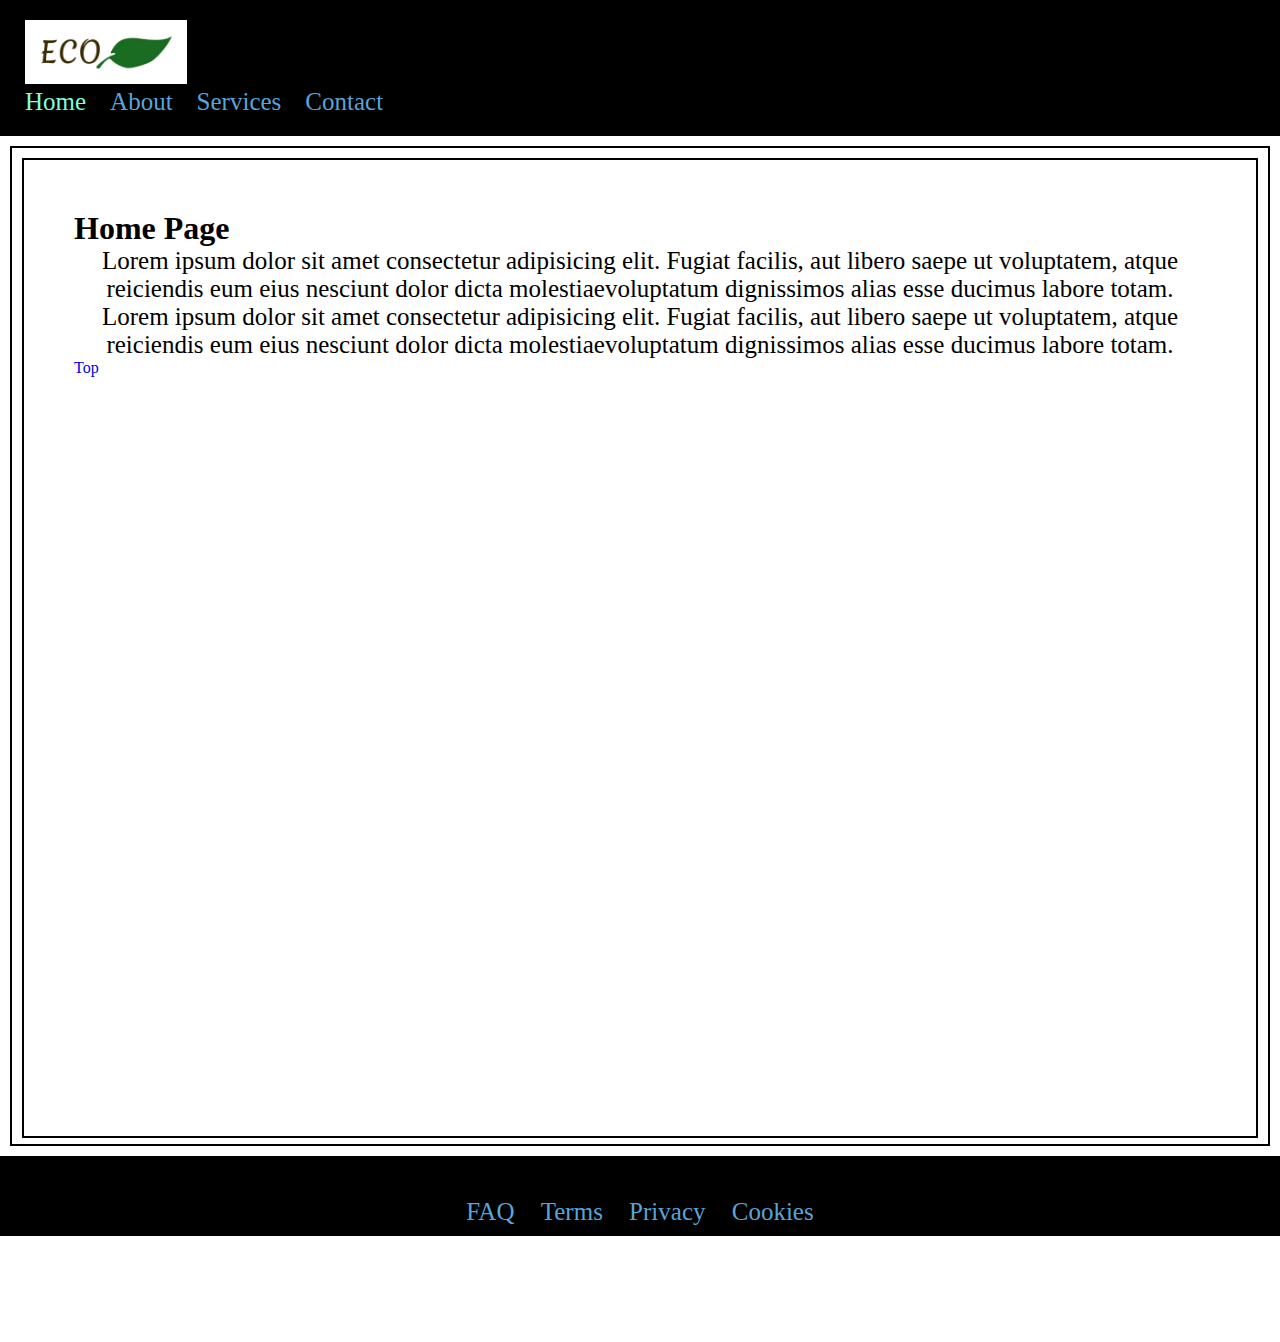
<file: index.html>
<!DOCTYPE html>
<html lang="en">
  <head>
    <meta charset="UTF-8" />
    <meta name="viewport" content="width=device-width, initial-scale=1.0" />
    <link rel="stylesheet" href="./main.css" />
    <title>Basic Nav Example</title>
  </head>
  <body id="top">
    <header>
      <nav aria-label="page navigation">
        <a href="#">
          <picture>
            <img src="./assets/logo/ECO_logo_small.jpg" />
          </picture>
        </a>
        <span></span>
        <ul>
          <li><a href="#" id="current-page">Home</a></li>
          <li><a href="./pages/about.html">About</a></li>
          <li><a href="./pages/services.html">Services</a></li>
          <li><a href="./pages/contact.html">Contact</a></li>
        </ul>
      </nav>
    </header>

    <main>
      <section>
        <h1 id="pageTitle">Home Page</h1>
        <p class="textFormat">
          Lorem ipsum dolor sit amet consectetur adipisicing elit. Fugiat facilis, aut libero saepe
          ut voluptatem, atque reiciendis eum eius nesciunt dolor dicta molestiaevoluptatum
          dignissimos alias esse ducimus labore totam. Lorem ipsum dolor sit amet consectetur
          adipisicing elit. Fugiat facilis, aut libero saepe ut voluptatem, atque reiciendis eum
          eius nesciunt dolor dicta molestiaevoluptatum dignissimos alias esse ducimus labore totam.
        </p>
        <a id="back-to-top" href="#top">Top</a>
      </section>
    </main>

    <footer class="textFormat">
      <nav aria-label="navigation to other pages">
        <ul>
          <li><a href="#">FAQ</a></li>
          <li><a href="#">Terms</a></li>
          <li><a href="#">Privacy</a></li>
          <li><a href="#">Cookies</a></li>
        </ul>
      </nav>
      <span></span>
      <p>&copy; 2024 My Website</p>
    </footer>
  </body>
</html>
</file>
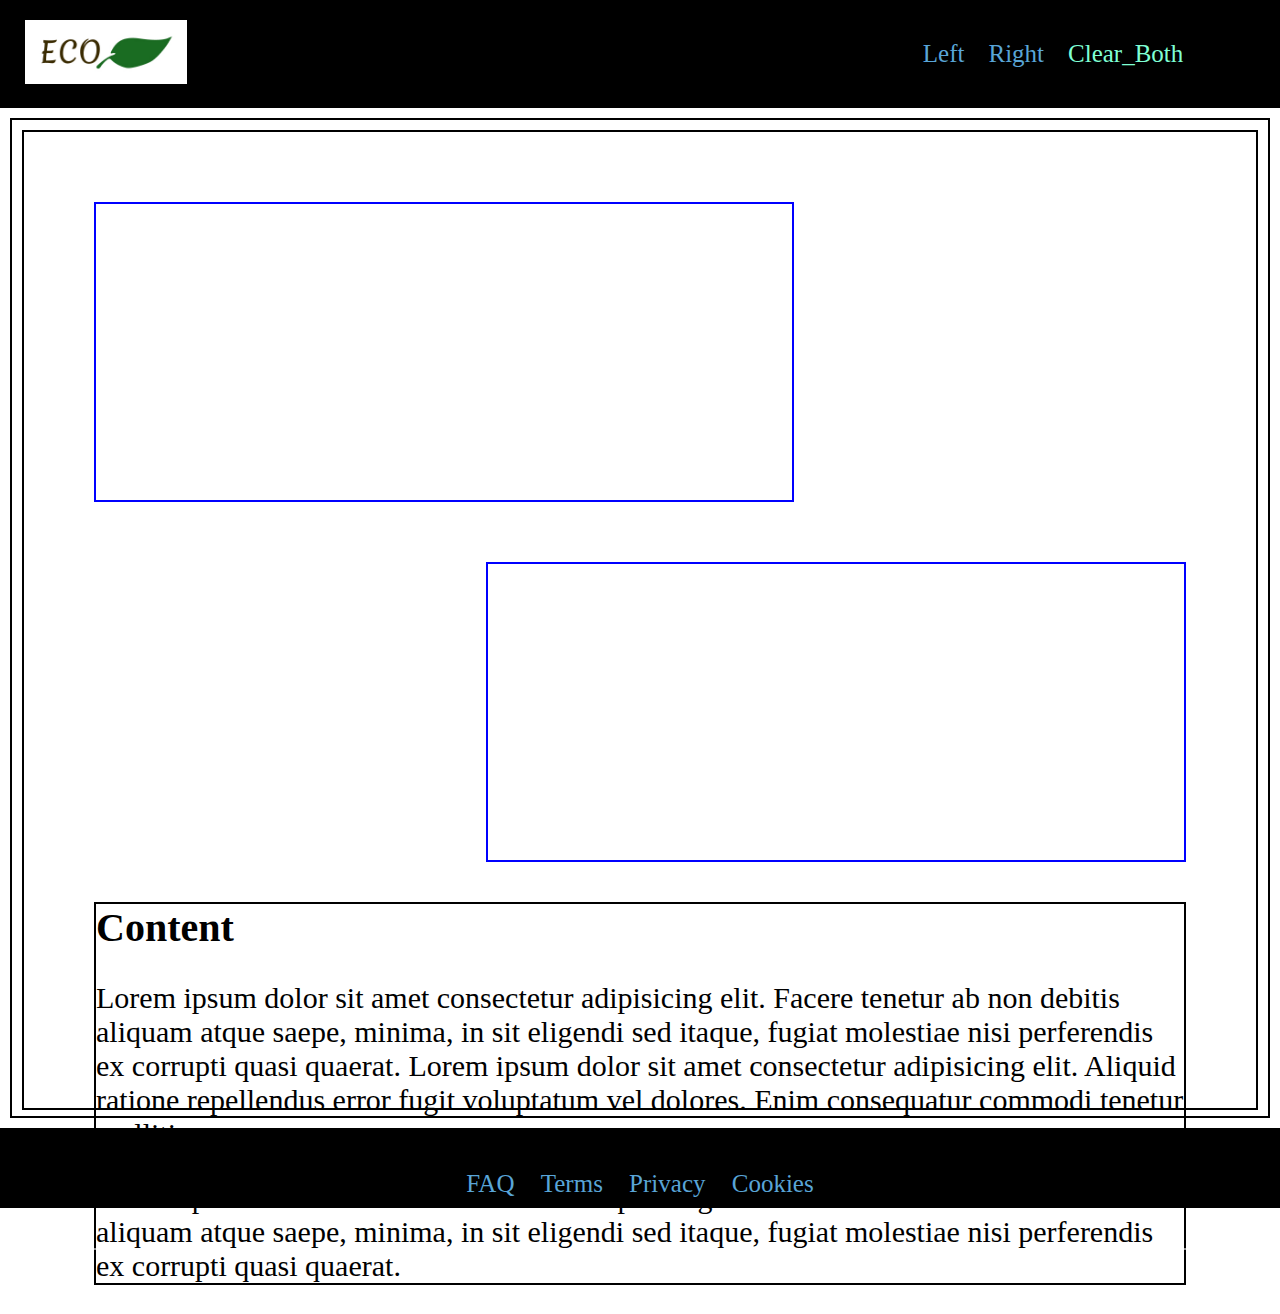
<file: pages/clear_both.html>
<!DOCTYPE html>
<html lang="en">
  <head>
    <meta charset="UTF-8" />
    <meta name="viewport" content="width=device-width, initial-scale=1.0" />
    <link rel="stylesheet" href="../main.css" />
    <title>Basic Nav Example</title>
  </head>
  <body>
    <header>
      <nav aria-label="page navigation">
        <a href="#">
          <picture>
            <img src="../assets/logo/ECO_logo_small.jpg" />
          </picture>
        </a>
        <span></span>
        <ul>
          <li><a href="../index.html">Left</a></li>
          <li><a href="./right.html">Right</a></li>
          <li><a href="#" id="current-page">Clear_Both</a></li>
        </ul>
      </nav>
    </header>

    <main>
      <section>
        <div class="img-ish-clear float_left"></div>
        <div class="img-ish-clear float_right"></div>

        <div class="textbox">
          <h2 id="post-title">Content</h2>
          <p class="post-detail">
            Lorem ipsum dolor sit amet consectetur adipisicing elit. Facere tenetur ab non debitis
            aliquam atque saepe, minima, in sit eligendi sed itaque, fugiat molestiae nisi
            perferendis ex corrupti quasi quaerat. Lorem ipsum dolor sit amet consectetur
            adipisicing elit. Aliquid ratione repellendus error fugit voluptatum vel dolores. Enim
            consequatur commodi tenetur mollitia
          </p>
          <p class="post-para">
            Lorem ipsum dolor sit amet consectetur adipisicing elit. Facere tenetur ab non debitis
            aliquam atque saepe, minima, in sit eligendi sed itaque, fugiat molestiae nisi
            perferendis ex corrupti quasi quaerat.
          </p>
        </div>
      </section>
    </main>

    <footer class="textFormat">
      <nav aria-label="navigation to other pages">
        <ul>
          <li><a href="#">FAQ</a></li>
          <li><a href="#">Terms</a></li>
          <li><a href="#">Privacy</a></li>
          <li><a href="#">Cookies</a></li>
        </ul>
      </nav>
      <span></span>
      <p>&copy; 2024 My Website</p>
    </footer>
  </body>
</html>
</file>
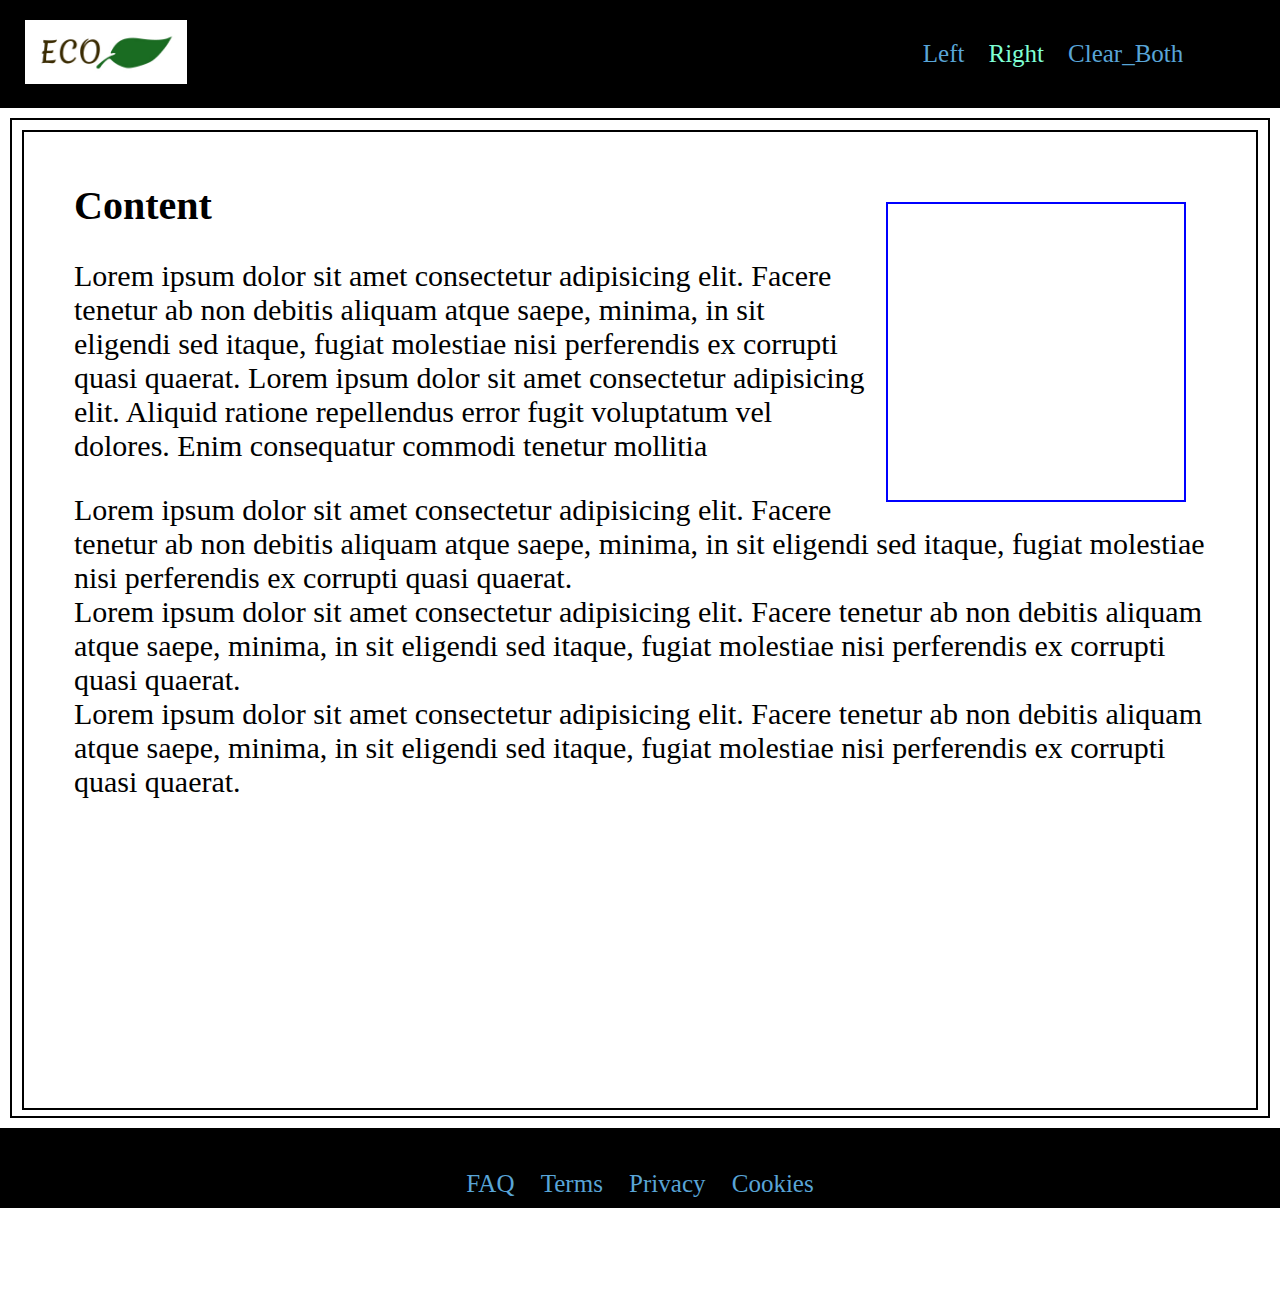
<file: pages/right.html>
<!DOCTYPE html>
<html lang="en">
  <head>
    <meta charset="UTF-8" />
    <meta name="viewport" content="width=device-width, initial-scale=1.0" />
    <link rel="stylesheet" href="../main.css" />
    <title>Basic Nav Example</title>
  </head>
  <body>
    <header>
      <nav aria-label="page navigation">
        <a href="#">
          <picture>
            <img src="../assets/logo/ECO_logo_small.jpg" />
          </picture>
        </a>
        <span></span>
        <ul>
          <li><a href="../index.html">Left</a></li>
          <li><a href="#" id="current-page">Right</a></li>
          <li><a href="./clear_both.html">Clear_Both</a></li>
        </ul>
      </nav>
    </header>

    <main>
      <section>
        <div class="img-ish-float float_right"></div>
        <h2 id="post-title">Content</h2>
        <p class="post-detail">
          Lorem ipsum dolor sit amet consectetur adipisicing elit. Facere tenetur ab non debitis
          aliquam atque saepe, minima, in sit eligendi sed itaque, fugiat molestiae nisi perferendis
          ex corrupti quasi quaerat. Lorem ipsum dolor sit amet consectetur adipisicing elit.
          Aliquid ratione repellendus error fugit voluptatum vel dolores. Enim consequatur commodi
          tenetur mollitia
        </p>
        <p class="post-para">
          Lorem ipsum dolor sit amet consectetur adipisicing elit. Facere tenetur ab non debitis
          aliquam atque saepe, minima, in sit eligendi sed itaque, fugiat molestiae nisi perferendis
          ex corrupti quasi quaerat.
        </p>
        <p class="post-para">
          Lorem ipsum dolor sit amet consectetur adipisicing elit. Facere tenetur ab non debitis
          aliquam atque saepe, minima, in sit eligendi sed itaque, fugiat molestiae nisi perferendis
          ex corrupti quasi quaerat.
        </p>
        <p class="post-para">
          Lorem ipsum dolor sit amet consectetur adipisicing elit. Facere tenetur ab non debitis
          aliquam atque saepe, minima, in sit eligendi sed itaque, fugiat molestiae nisi perferendis
          ex corrupti quasi quaerat.
        </p>
      </section>
    </main>

    <footer class="textFormat">
      <nav aria-label="navigation to other pages">
        <ul>
          <li><a href="#">FAQ</a></li>
          <li><a href="#">Terms</a></li>
          <li><a href="#">Privacy</a></li>
          <li><a href="#">Cookies</a></li>
        </ul>
      </nav>
      <span></span>
      <p>&copy; 2024 My Website</p>
    </footer>
  </body>
</html>
</file>
<file: main.css>
* {
  box-sizing: border-box;
  margin: 0;
  padding: 0;
  text-decoration: none;
  list-style: none;
}

header {
  width: 100%;
  background-color: black;
  padding: 20px 25px;
}

header img {
  max-height: 64px;
}

nav > a,
nav > ul {
  display: inline-block;
  vertical-align: middle;
}

ul > li {
  display: inline-block;
}

li > a {
  font-size: 25px;
  color: #59a5d7;
  margin-right: 20px;
}

li:last-child > a {
  margin-right: 0;
}

span {
  display: inline-block;
  width: calc(100% - 40px - 162px - 300px);
}

main {
  border: solid 2px black;
  margin: 10px;
  height: 1000px;
}

main > section {
  margin: 10px;
  padding: 50px 50px;
  vertical-align: top;
  display: inline-block;
  height: 980px;
  border: solid 2px black;
}

.textFormat {
  font-size: 25px;
  text-align: center;
}

footer {
  height: calc(100vh - 1000px - 110px);
  background-color: black;
  padding: 40px 80px;
}

footer span {
  background-color: rgba(255, 255, 255, 0.558);
  height: 2px;
  width: 100%;
  margin: 50px 0 30px 0;
}

footer p {
  color: white;
  font-size: 25px;
}

nav ul li a:hover {
  color: rgb(229, 145, 0);
}

nav ul li a:active {
  color: rgb(92, 229, 0);
}

#current-page {
  color: aquamarine;
}

.img-ish-float {
  width: 300px;
  height: 300px;
  border: solid 2px blue;
  margin: 20px;
}

.img-ish-clear {
  width: 700px;
  height: 300px;
  border: solid 2px blue;
  margin: 20px;
  margin-bottom: 40px;
}

#post-title {
  font-size: 40px;
  margin-bottom: 30px;
}

.post-detail {
  font-size: 30px;
  margin-bottom: 30px;
}

.post-para {
  font-size: 30px;
}

.float_right {
  float: right;
}

.float_left {
  float: left;
}

.textbox {
  clear: both;
  margin: 0 20px;
  border: solid 2px black;
}
</file>
